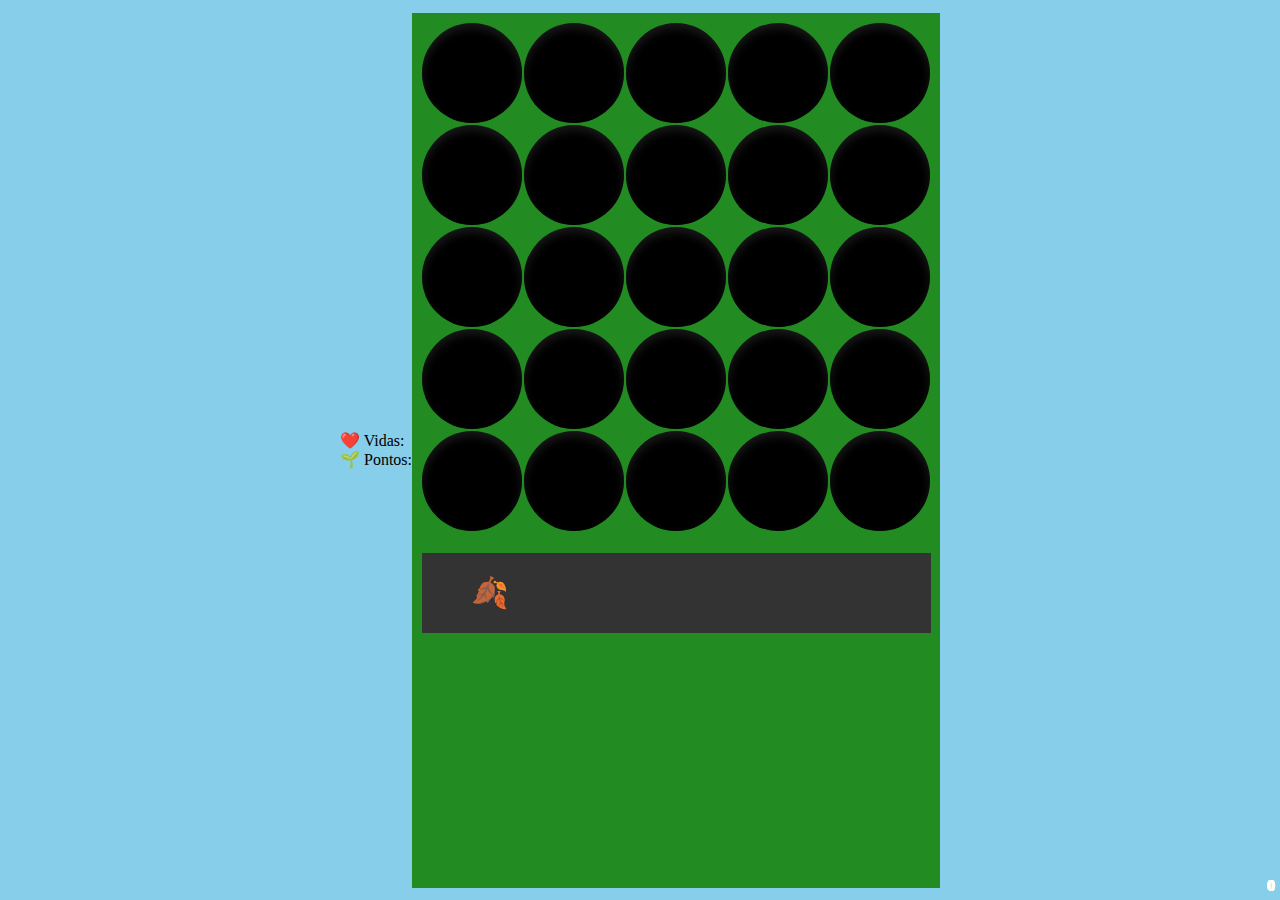
<file: index.html>
<!DOCTYPE html>
<html lang="pt-br">

<head>
  <script async src="https://pagead2.googlesyndication.com/pagead/js/adsbygoogle.js?client=ca-pub-4508595786288557"
     crossorigin="anonymous"></script>
    <meta charset="UTF-8">
    <meta name="viewport" content="width=device-width, initial-scale=1.0">
    <title>Game Compostagem</title>
    <link href="gameCompostagem.css" rel="stylesheet">
    <script src="gameCompostagem.js"></script>
</head>

<body ondragover="event.preventDefault()" ondrop="soltarItem(event)">

   
    
  <div id="painel" class="painel-info">
    <div class="vidas-info">❤️ Vidas: <span id="painel-vidas"></span></div>
    <div class="pontos-info">🌱 Pontos: <span id="painel-pontos"></span></div>
  </div>
  

     <div class="game-board">
      <!-- Em cada .cell -->
        <div  class="hole" id="cell-1" data-contador="0"><span id="contador-cell-1" class="contador">0</span></div>        
        <div  class="hole" id="cell-2" data-contador="0"><span id="contador-cell-2" class="contador">0</span></div>
        <div  class="hole" id="cell-3" data-contador="0"><span id="contador-cell-3" class="contador">0</span></div>        
        <div  class="hole" id="cell-4" data-contador="0"><span id="contador-cell-4" class="contador">0</span></div>
        <div  class="hole" id="cell-5" data-contador="0"><span id="contador-cell-5" class="contador">0</span></div>        
        <div  class="hole" id="cell-6" data-contador="0"><span id="contador-cell-6" class="contador">0</span></div>
        <div  class="hole" id="cell-7" data-contador="0"><span id="contador-cell-7" class="contador">0</span></div>        
        <div  class="hole" id="cell-8" data-contador="0"><span id="contador-cell-8" class="contador">0</span></div>
        <div  class="hole" id="cell-9" data-contador="0"><span id="contador-cell-9" class="contador">0</span></div>        
        <div  class="hole" id="cell-10" data-contador="0"><span id="contador-cell-10" class="contador">0</span></div>
        <div  class="hole" id="cell-11" data-contador="0"><span id="contador-cell-11" class="contador">0</span></div>        
        <div  class="hole" id="cell-12" data-contador="0"><span id="contador-cell-12" class="contador">0</span></div>
        <div  class="hole" id="cell-13" data-contador="0"><span id="contador-cell-13" class="contador">0</span></div>        
        <div  class="hole" id="cell-14" data-contador="0"><span id="contador-cell-14" class="contador">0</span></div>
        <div  class="hole" id="cell-15" data-contador="0"><span id="contador-cell-15" class="contador">0</span></div>        
        <div  class="hole" id="cell-16" data-contador="0"><span id="contador-cell-16" class="contador">0</span></div>
        <div  class="hole" id="cell-17" data-contador="0"><span id="contador-cell-17" class="contador">0</span></div>        
        <div  class="hole" id="cell-18" data-contador="0"><span id="contador-cell-18" class="contador">0</span></div>
        <div  class="hole" id="cell-19" data-contador="0"><span id="contador-cell-19" class="contador">0</span></div>        
        <div  class="hole" id="cell-20" data-contador="0"><span id="contador-cell-20" class="contador">0</span></div>
        <div  class="hole" id="cell-21" data-contador="0"><span id="contador-cell-21" class="contador">0</span></div>        
        <div  class="hole" id="cell-22" data-contador="0"><span id="contador-cell-22" class="contador">0</span></div>
        <div  class="hole" id="cell-23" data-contador="0"><span id="contador-cell-23" class="contador">0</span></div>        
        <div  class="hole" id="cell-24" data-contador="0"><span id="contador-cell-24" class="contador">0</span></div>
        <div  class="hole" id="cell-25" data-contador="0"><span id="contador-cell-25" class="contador">0</span></div>        

       <!-- esteira -->
       <div class="conveyor-container">
        <div class="conveyor-belt" id="esteira"></div>
      </div>
      

      <!-- tubo-->
      <div class="tubo-css"></div>
 


      
      <script>
        const esteira = new Esteira("esteira");
        esteira.iniciarEsteira(); // começa a adicionar itens aleatórios
      </script>
      
   
    

</body>

</html>
</file>
<file: gameCompostagem.css>
body {
     display: flex;
     justify-content: center;
     align-items: center;
     height: 100vh;
     background-color: #87CEEB;
     margin: 0;
 }
  /* GRAMADO*/
  .contador {
    position: absolute;
    bottom: 5px;
    right: 5px;
    color: white;
    font-size: 16px;
    font-weight: bold;
  }
  
  .gramado {
    background-color: #32CD32;
  }

  
 .game-board {
     display: grid;
     grid-template-columns: repeat(5, 100px);
     grid-template-rows: repeat(6, 100px);
     gap: 2px;
     background-color: #228B22;
     padding: 10px;
    height: 95%;    
}
 /*BLOQUINHO GRAMADO*/
 .cell {
     width: 100px;
     height: 100px;
     background-color: #32CD32;
     display: flex;
     justify-content: center;
     align-items: center;
 }
 .hole {
    background-color: black;
    border-radius: 50%;
    box-shadow: inset 0 5px 10px rgba(255, 255, 255, 0.1),
                inset 0 -5px 10px rgba(0, 0, 0, 0.5);
}


  /* Estilizando o container da esteira */
  .conveyor-container {
    width: 509px;
    height: 80px;
    overflow: hidden;
    background-color: #333;
    position: relative;
    margin-top: 20px;
  }
  
  .conveyor-belt {
    width: 509; /* <- espaço grande pra os itens se moverem */
    height: 100%;
    position: absolute;
  }
  
  
  .item {
    width: 50px;
    height: 50px;
    margin-right: 10px;
    font-size: 30px;
    display: flex;
    align-items: center;
    justify-content: center;
    position: absolute;
    top: 15px;
    z-index: 1;
    cursor: grab;
  }
  

/* Criando os itens da esteira */
 
/* Animação da esteira */
@keyframes moveBelt {
    from {
        transform: translateX(-100%);
    }
    to {
        transform: translateX(100%);
    }
}
 
/* item esteira*/
.item.dragging {
    opacity: 0.5;
    cursor: grabbing;
  }
</file>
